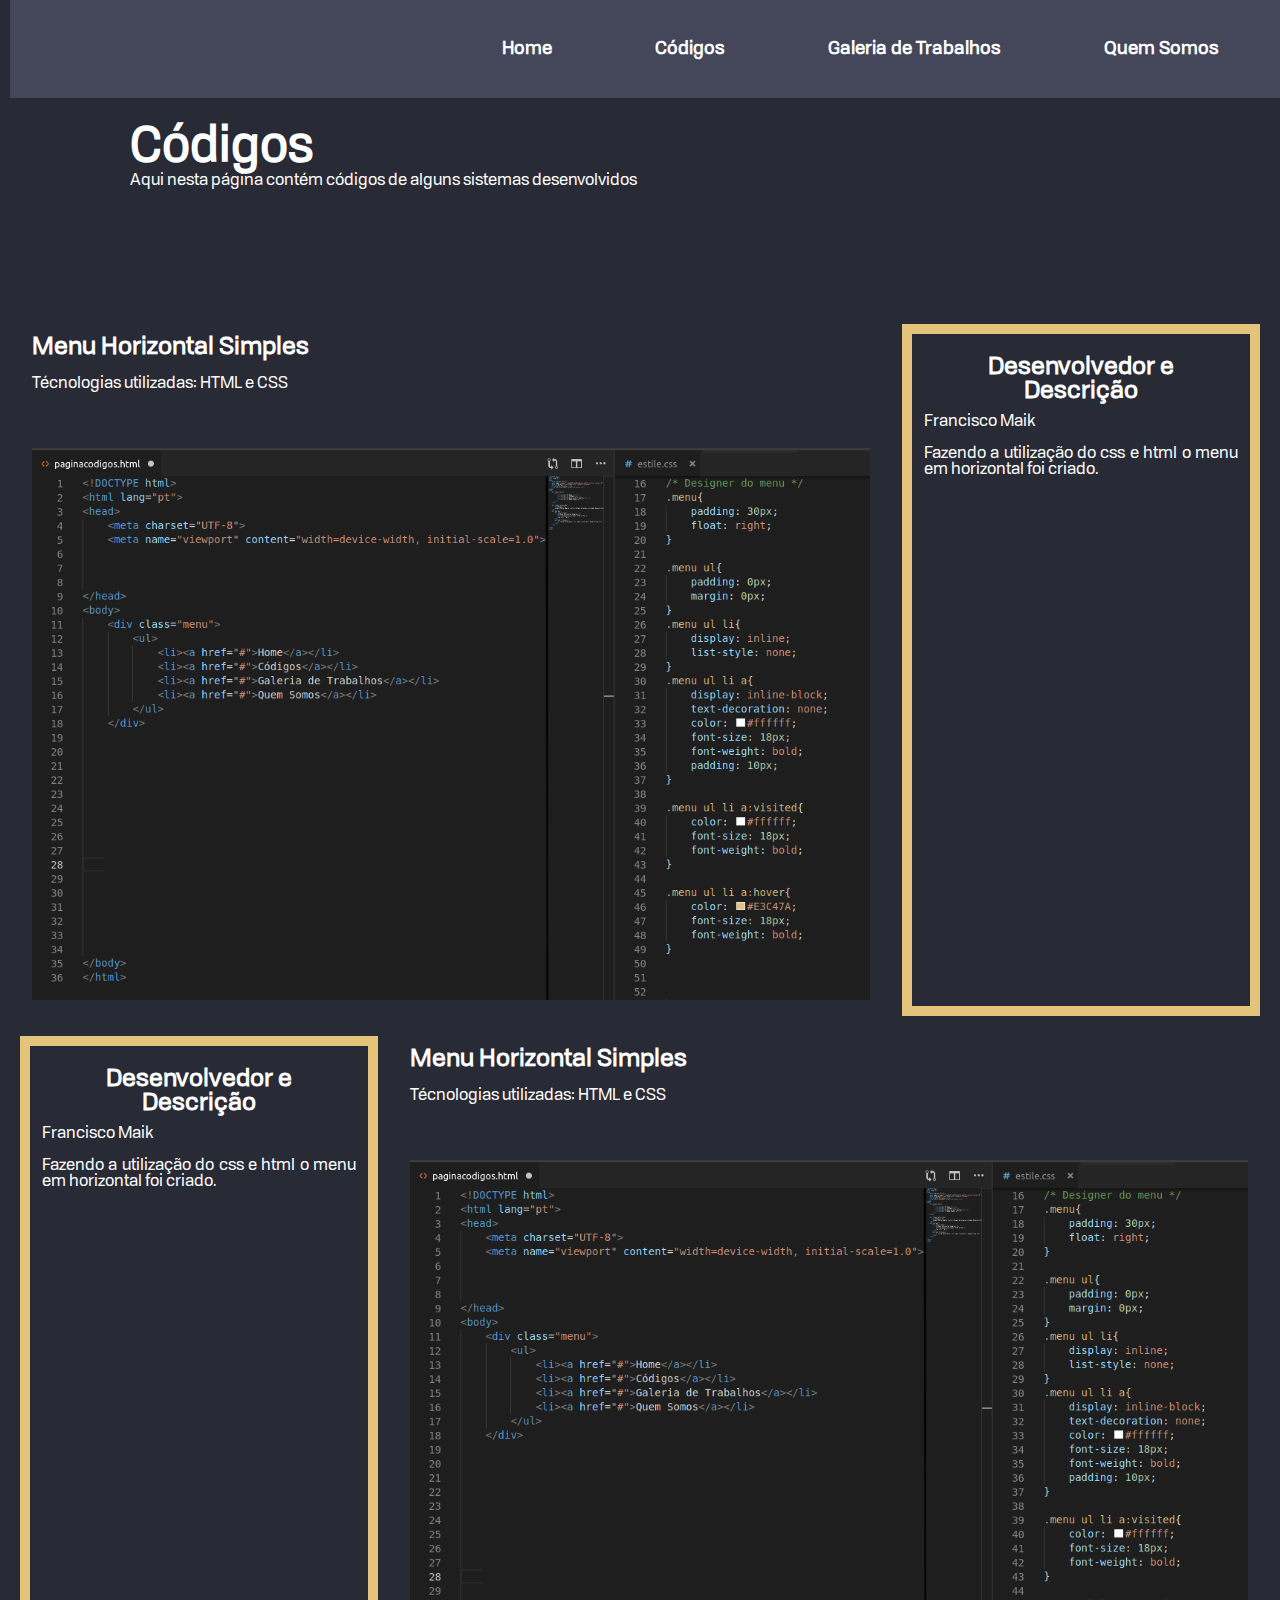
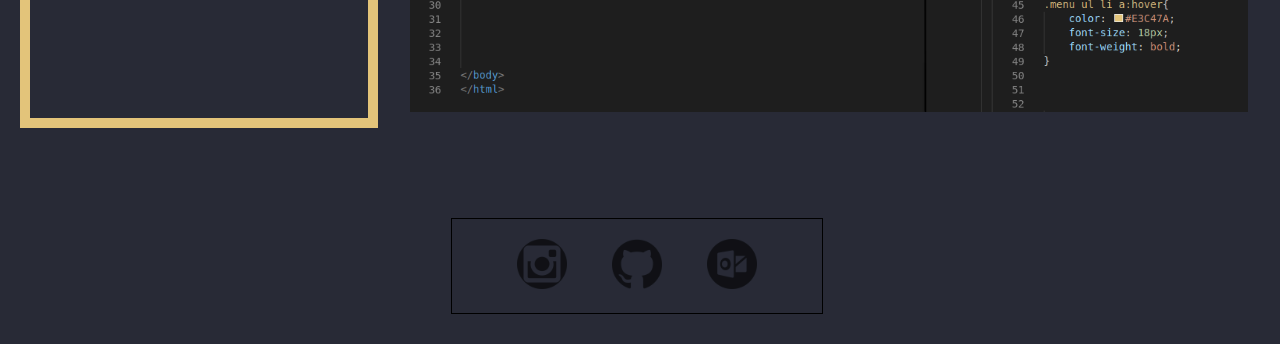
<file: paginacodigos.html>
<!DOCTYPE html>
<html lang="pt">
<head>
    <meta charset="UTF-8">
    <meta name="viewport" content="width=device-width, initial-scale=1.0">
    <meta http-equiv="X-UA-Compatible" content="ie=edge">
    <title>Coffe Projects</title>
    <link rel="stylesheet" href="css/estile.css">
</head>
<body>
    <div class="menu">
        <ul>
            <li><a href="#">Home</a></li>
            <li><a href="paginacodigos.html">Códigos</a></li>
            <li><a href="#">Galeria de Trabalhos</a></li>
            <li><a href="#">Quem Somos</a></li>
        </ul>
    </div>

    <div class="anunciado">
        <h1>Códigos</h1>
        <p>Aqui nesta página contém códigos de alguns sistemas desenvolvidos</p>
    </div>
    <div id="pai">
        <div id="filhoum">
            <h2>Menu Horizontal Simples</h2> <br>
            <p>Técnologias utilizadas: HTML e CSS</p>
            <br>
            <div id="imagemcod">
                <img src="/images/image123.png" alt="imagem com códigos HTML a esquerda e CSS a direita, demonstrando como fazer um menu horizontal simples">
            </div>
        </div>
        <div id="filhodois">
            <h2>Desenvolvedor e Descrição</h2>
            <p>Francisco Maik <br> <br>
            Fazendo a utilização do css e html o menu em horizontal foi criado.</p>
        </div>
    </div>
    <div id="pai">
            <div id="filhodois">
                <h2>Desenvolvedor e Descrição</h2>
                <p>Francisco Maik <br> <br>
                Fazendo a utilização do css e html o menu em horizontal foi criado.</p>
        </div>
            <div id="filhoum">
                    <h2>Menu Horizontal Simples</h2>
                    <br>
                    <p>Técnologias utilizadas: HTML e CSS</p>
                    <br>
                    <div id="imagemcod">
                        <img src="/images/image123.png" alt="imagem com códigos HTML a esquerda e CSS a direita, demonstrando como fazer um menu horizontal simples">
                    </div>
                </div>
        </div>
    <footer>
        <ul>
            <li> <a href=""> <img class="imgicon" src="/images/instagram-social-network-logo-of-photo-camera.png" alt="Icone do instagram"> </a> </li>
            <li> <a href="https://github.com/coffee-projects" target="_blank"> <img class="imgicon" src="/images/github-logo.png" alt="Icone do GitHub"> </a> </li>
            <li> <a href="mailto:coffee_projects@outlook.com" itemprop="email"> <img class="imgicon" src="/images/outlook.png" alt="Icone do Outlook"> </a> </li>
        </ul>
    </footer>
    
</body>
</html>
</file>
<file: css/estile.css>
*{
    margin: 0px;
}

@font-face{
    font-family: Tofino;
    src: url(/Typografia/Tofino_Personal_License/Tofino_Personal_License/Tofino_Personal_OTFs/TofinoPersonal-Regular.otf)
}

body{
    font-family:Tofino;
    background-color: #282a36;
    color: #ffffff;
    padding: 0px 10px 30px 10px ;
}

/* Designer do menu */
.menu{
    position: fixed;
    padding: 30px;
    float: right;
    background-color: #44475a;
    width: 96%;
    text-align: right;
}

.menu ul{
    padding: 0px;
    margin: 0px;
}
.menu ul li{
    display: inline;
    list-style: none;
    
}
.menu ul li a{
    display: inline-block;
    text-decoration: none;
    color: #ffffff;
    font-size: 18px;
    font-weight: bold;
    padding: 10px 50px;
    
}

.menu ul li a:visited{
    color: #ffffff;
    font-size: 18px;
    font-weight: bold;
}

.menu ul li a:hover{
    color: #E3C47A;
    font-size: 18px;
    font-weight: bold;
    transition-property: border-color;
    
}


/* Div Anunciado */
.anunciado{
    display: inline-block;
    margin: 5px auto;
    padding: 120px;
}

.anunciado h1{
    font-size: 48px;
}

/* Divisões */
#pai{
    display: flex;
    min-height: 78vh;
}

#filhodois{
    width: 30%;
    border: #E3C47A;    
    margin: 10px;
    border-width: 10px;
    border-style: solid;
    padding: 12px; 
}

#filhodois h2{
    text-align: center;
    padding: 10px;
}

#filhodois p{
    text-align: justify;
}

#filhoum{
    width: 80%;
    margin: 10px;
    padding: 12px;
}

#imagemcod img{
    width: 100%;
    margin-top: 40px;
}

/* rodapé */
footer{
   margin-left:35%;
    margin-top: 80px;
    
    
}

footer ul{
    padding: 20px ;
    width: 330px;
    display: flex;
    justify-content: space-evenly;
    border: #000000;
    border-width: 1px;
    border-style: solid;
}
footer ul li{
    list-style: none;
}

footer ul li a img{
    width: 50px;;
    
}

.imgicon{
    color:#ffffff;
    opacity: 0.6;
}
</file>
